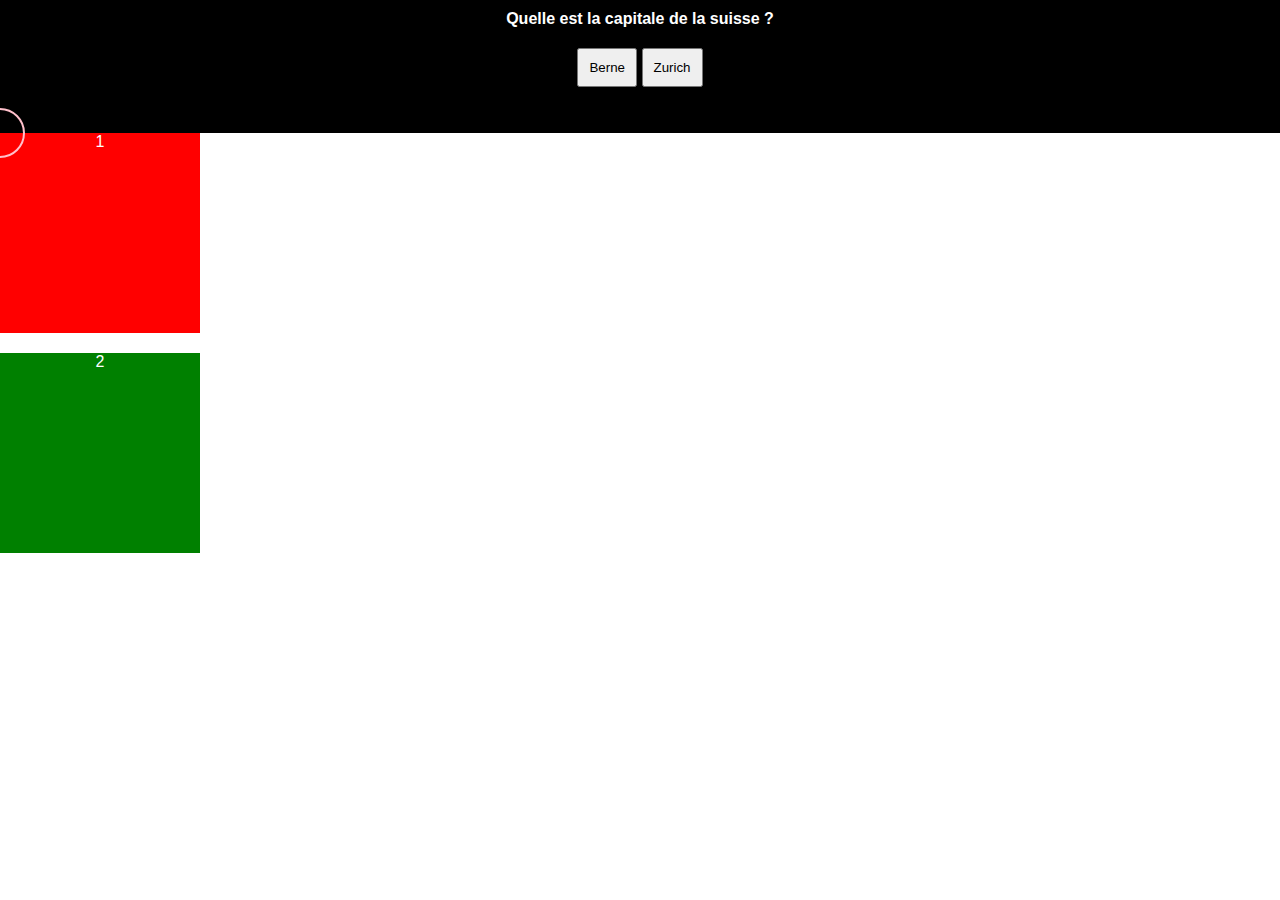
<file: index.html>
<!DOCTYPE html>
<html lang="en">
  <head>
    <meta charset="UTF-8" />
    <meta http-equiv="X-UA-Compatible" content="IE=edge" />
    <meta name="viewport" content="width=device-width, initial-scale=1.0" />
    <title>Document</title>
    <link rel="stylesheet" href="style.css" />
  </head>
  <body>
    <div class="click-event box">
      <h4>Quelle est la capitale de la suisse ?</h4>
      <button id="btn1">Berne</button>
      <button id="btn2">Zurich</button>
      <p class="rep">LA bonne reponse est : Berne</p>
    </div>

    <div class="mousemouve"></div>

    <div id="p1">1</div>
    <div id="p2">2</div>
    <script src="index.js"></script>
  </body>
</html>
</file>
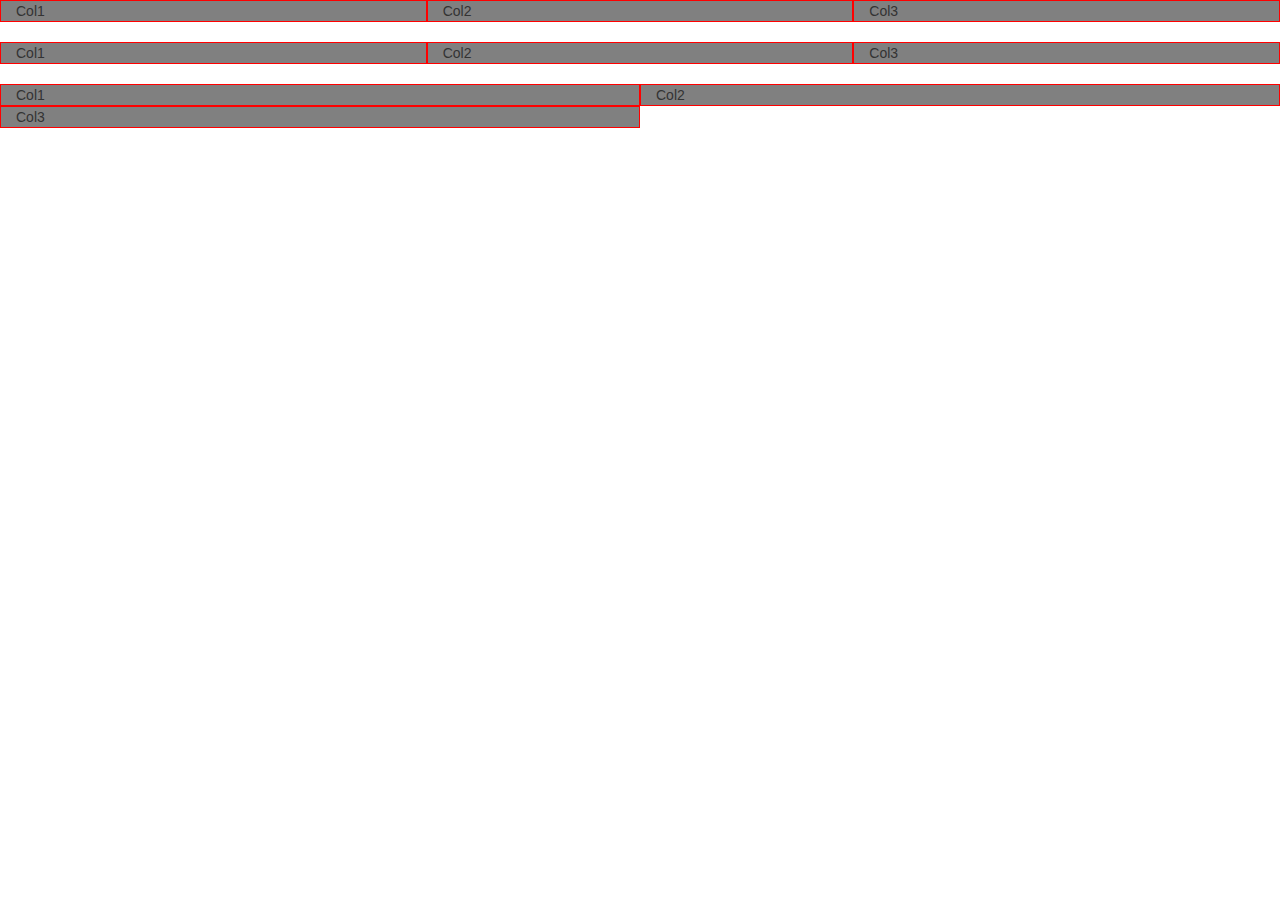
<file: boot.html>
<!DOCTYPE html>
<html lang="en">
  <head>
    <meta charset="UTF-8" />
    <meta http-equiv="X-UA-Compatible" content="IE=edge" />
    <meta name="viewport" content="width=device-width, initial-scale=1.0" />
    <title>Document</title>
    <link rel="stylesheet" href="asset/css/bootstrap.min.css" />
    <link rel="stylesheet" href="boots.css" />
  </head>
  <body>
    <div class="container-fluid">
      <div class="row">
        <div class="col-md-4 col-sm-6">Col1</div>
        <div class="col-md-4 col-sm-6">Col2</div>
        <div class="col-md-4 col-sm-6">Col3</div>
      </div>

      <div class="row">
        <div class="col-md-4 col-sm-6">Col1</div>
        <div class="col-md-4 col-sm-6">Col2</div>
        <div class="col-md-4 col-sm-6">Col3</div>
      </div>

      <div class="row">
        <div class="col-xs-6 col-sm-6">Col1</div>
        <div class="col-xs-6 col-sm-6">Col2</div>
        <div class="col-xs-6 col-sm-6">Col3</div>
      </div>
    </div>
    <script src="asset/js/bootstrap.min.js"></script>
  </body>
</html>
</file>
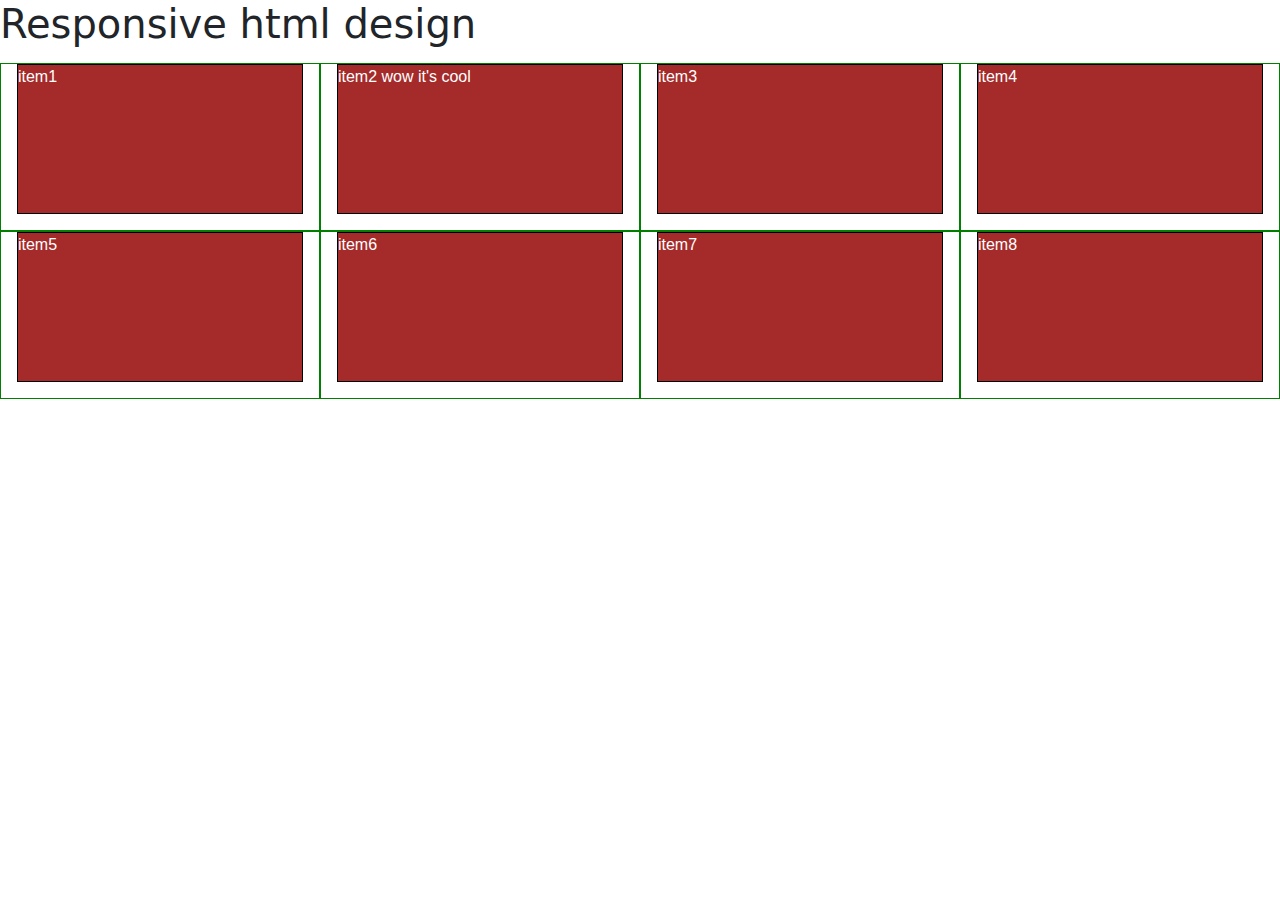
<file: responsive.html>
<!DOCTYPE html>
<html lang="en">
  <head>
    <meta charset="UTF-8" />
    <meta http-equiv="X-UA-Compatible" content="IE=edge" />
    <meta name="viewport" content="width=device-width, initial-scale=1.0" />
    <title>Document</title>
    <link
      href="https://cdn.jsdelivr.net/npm/bootstrap@5.3.0-alpha1/dist/css/bootstrap.min.css"
      rel="stylesheet"
    />
    <link rel="stylesheet" href="responsive.css" />
  </head>
  <body>
    <h1>Responsive html design</h1>
    <div class="ro">
      <div class="col-lg-3 col-md-6"><p>item1</p></div>
      <div class="col-lg-3 col-md-6"><p>item2 wow it's cool</p></div>
      <div class="col-lg-3 col-md-6"><p>item3</p></div>
      <div class="col-lg-3 col-md-6"><p>item4</p></div>
      <div class="col-lg-3 col-md-6"><p>item5</p></div>
      <div class="col-lg-3 col-md-6"><p>item6</p></div>
      <div class="col-lg-3 col-md-6"><p>item7</p></div>
      <div class="col-lg-3 col-md-6"><p>item8</p></div>
    </div>
    <script
      src="https://cdn.jsdelivr.net/npm/bootstrap@5.3.0-alpha1/dist/js/bootstrap.bundle.min.js"
      integrity="sha384-w76AqPfDkMBDXo30jS1Sgez6pr3x5MlQ1ZAGC+nuZB+EYdgRZgiwxhTBTkF7CXvN"
      crossorigin="anonymous"
    ></script>
  </body>
</html>
</file>
<file: style.css>
* {
  margin: 0;
  padding: 0;
  box-sizing: border-box;
  font-family: "Segoe UI", Tahoma, Geneva, Verdana, sans-serif;
  list-style-type: none;
}
body {
  color: #fff;
  /* min-height: 200vh; */
  text-align: center;
}
.box {
  border: solid 6px #fff;
  transition: 0.25s ease-in-out;
  background: #000;
  padding: 10px;
  border: 20px;
}
.box h4 {
  margin-bottom: 20px;
}
button {
  padding: 10px;
}
.rep {
  visibility: hidden;
  width: 200px;
  opacity: 0;
  transform: translateX(-200px);
}
.question-click {
  background: red;
  border-radius: 10px;
  border: 6px dashed pink;
  transition: 0.2s ease-in-out;
}
.show-response {
  visibility: visible;
  opacity: 1;
  transform: translateX(0px);
  margin-top: 20px;
}
.mousemouve {
  height: 50px;
  width: 50px;
  border-radius: 50px;
  position: absolute;
  border: 2px solid pink;
  transform: translate(-50%, -50%);
}
#p1 {
  width: 200px;
  height: 200px;
  background-color: red;
  margin-bottom: 20px;
}
#p2 {
  width: 200px;
  height: 200px;
  background-color: green;
}

/****media queries larger devices***/
@media (max-width: 1200px) {
  #p1 {
    width: 80%;
  }
  #p2 {
    width: 150px;
    height: 150px;
    background-color: green;
  }
}
/*******************************/

/***media queries medium device***/
@media (min-width: 992px) and (max-width:1199px) {
  #p1 {
    width: 50%;
  }
  #p2 {
    width: 80px;
    height: 80px;
    background-color: green;
  }
}
</file>
<file: boots.css>
.row {
  margin-bottom: 20px;
}
.row > div {
  border: 1px solid red;
  background-color: gray;
}
</file>
<file: responsive.css>
* {
  box-sizing: border-box;
}
h1 {
  margin-bottom: 15px;
}
p {
  border: 1px solid black;
  background: #a52a2a;
  width: 90%;
  height: 150px;
  margin-right: auto;
  margin-left: auto;
  font-family: helvetica;
  color: #fff;
}
/*** larger devicess ***/

@media (min-width: 1200px) {
  .col-lg-1,
  .col-lg-2,
  .col-lg-3,
  .col-lg-4,
  .col-lg-5,
  .col-lg-6,
  .col-lg-7,
  .col-lg-8,
  .col-lg-9,
  .col-lg-10,
  .col-lg-11,
  .col-lg-12 {
    float: left;
    border: 1px solid green;
  }
  .col-lg-1 {
    width: 8.33%;
  }
  .col-lg-2 {
    width: 16.66%;
  }
  .col-lg-3 {
    width: 25%;
  }
  .col-lg-4 {
    width: 33%;
  }
  .col-lg-5 {
    width: 41.66%;
  }
  .col-lg-6 {
    width: 50%;
  }
  .col-lg-7 {
    width: 58.33%;
  }
  .col-lg-8 {
    width: 66.66%;
  }
  .col-lg-9 {
    width: 74.99%;
  }
  .col-lg-10 {
    width: 83.33%;
  }
  .col-lg-11 {
    width: 91.66%;
  }
  .col-lg-4 {
    width: 100%;
  }
}
/*****end of larger device****/

/****medium screen device ****/
@media (min-width: 990px) and (max-width: 1199px) {
  .col-md-1,
  .col-md-2,
  .col-md-3,
  .col-md-4,
  .col-md-5,
  .col-md-6,
  .col-md-7,
  .col-md-8,
  .col-md-9,
  .col-md-10,
  .col-md-11,
  .col-md-12 {
    float: left;
    border: 1px solid green;
  }
  .col-md-1 {
    width: 8.33%;
  }
  .col-md-2 {
    width: 16.66%;
  }
  .col-md-3 {
    width: 25%;
  }
  .col-md-4 {
    width: 33%;
  }
  .col-md-5 {
    width: 41.66%;
  }
  .col-md-6 {
    width: 50%;
  }
  .col-md-7 {
    width: 58.33%;
  }
  .col-md-8 {
    width: 66.66%;
  }
  .col-md-9 {
    width: 74.99%;
  }
  .col-md-10 {
    width: 83.33%;
  }
  .col-md-11 {
    width: 91.66%;
  }
  .col-md-12 {
    width: 100%;
  }
}
</file>
